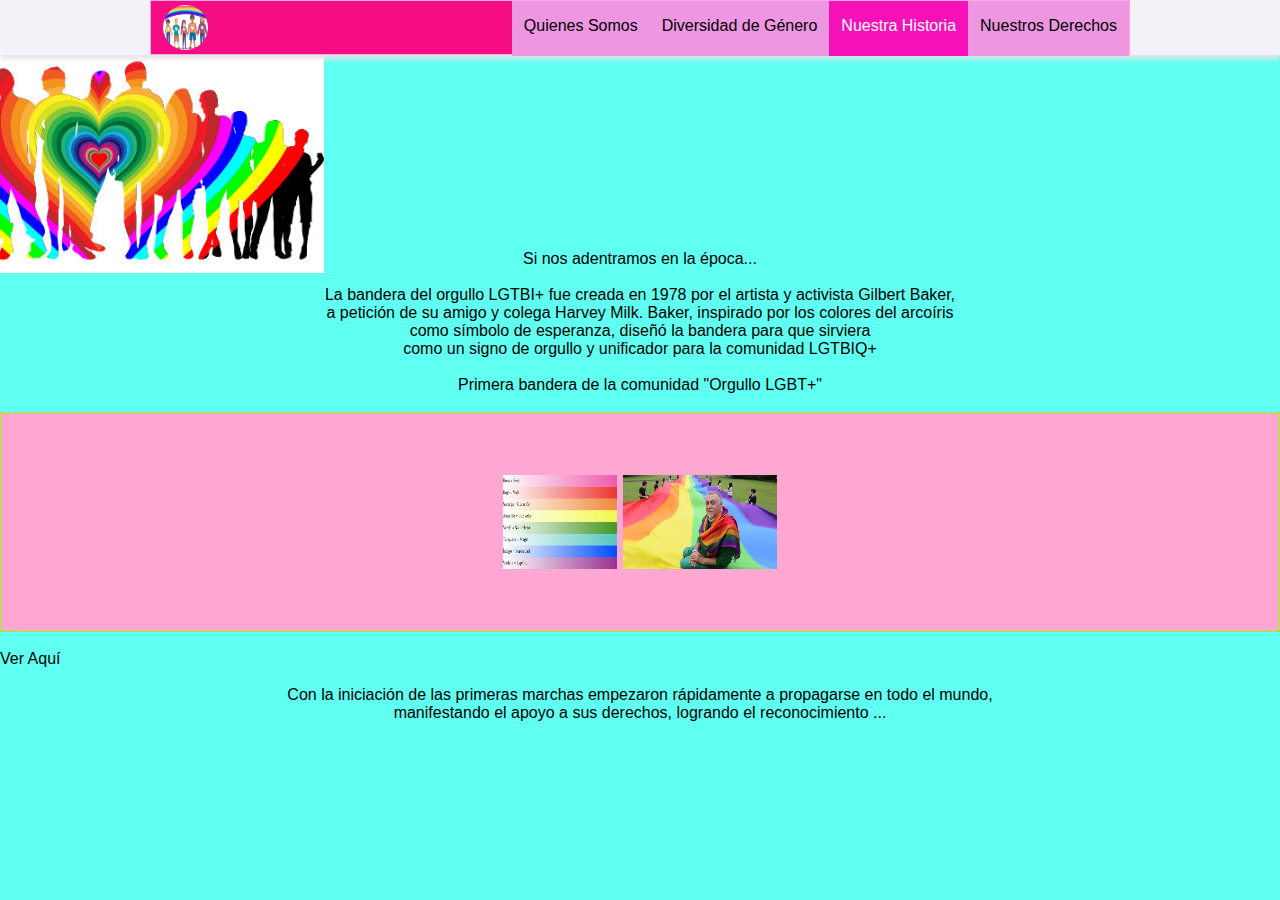
<file: nuestra_historia.html>
<!DOCTYPE html>
<html lang="es">
<head>
    <meta charset="UTF-8">
    <meta name="viewport" content="width=device-width, initial-scale=1.0">
    <title>Document</title>
    <link rel="stylesheet" href="styles.css">
</head>
<body>
     <header class="navheader">
      <nav class="navbar">
        <a href="index.html" class="logo">
          <img height=45px width=45px src="recursos/img2.jpg" alt="">
        
        </a>
        <input class="checkbox" type="checkbox">
        <img class="icons iconbarra" src="recursos/bar.svg" alt="abrir menú" />
        <img class="icons iconcerrar" src="recursos/equis.svg" alt="cerrar menú" />
        
        <ul class="menu">
          <li><a href="quienes_somos.html">Quienes Somos</a></li>
          <li><a href="diversidad_genero.html">Diversidad de Género</a></li>
          <li><a class="activate" href="nuestra_historia.html">Nuestra Historia</a></li>
          <li><a href="nuestros_derechos.html">Nuestros Derechos</a></li>
         
        </ul>
      </nav>
    </header>
    <div class="imagen" style="display: flex;justify-content: center; align-items: center;height: 180px; width:198px" >
    <img src="recursos/img3.jpg"></div>
    <li><p>Si nos adentramos en la época... <br><br>
  La bandera del orgullo LGTBI+ fue creada en 1978 por el artista y activista Gilbert Baker, <br>
  a petición de su amigo y colega Harvey Milk. Baker, inspirado por los colores del arcoíris <br>
  como símbolo de esperanza, diseñó la bandera para que sirviera <br>
  como un signo de orgullo y unificador para la comunidad LGTBIQ+<br></p></li><br>
<li>Primera bandera de la comunidad "Orgullo LGBT+"</li><br>
<div class="imagen" style="display: flex;justify-content: center; align-items: center;height: 220px;" >
  <img src="recursos/img4.jpg" width="120px"; height="100px"; style="padding: 3px;">
  <img src="recursos/img5.jpg" width="160px"; height="100px"; style="padding: 3px;">
</div>

<br>
  <a href="https://www.infobae.com/sociedad/2021/11/01/caras-ocultas-menos-de-300-personas-y-la-ayuda-inesperada-de-los-maestros-la-primera-marcha-del-orgullo-en-argentina/">Ver Aquí</a><br><br>

  <li><p>Con la iniciación de las primeras marchas empezaron rápidamente a propagarse en todo el mundo, <br>
    manifestando el apoyo a sus derechos, logrando el reconocimiento ... </p></li><br>
</body>

</html>
</file>
<file: styles.css>
@import url('https://fonts.googleapis.com/css2?family=Great+Vibes&display=swap');


*{
  margin: 0;
  padding: 0;
  box-sizing: border-box;
}

body{
  font-family: Arial, Helvetica, sans-serif;
  background-color: rgb(243, 188, 252);
  
  color: black;
  padding-top: 70px;
}

a{
  text-decoration: none;
  color: black;
}

h1{
  font-family: gentiun book basic;
  font-size: 40px;
  text-align: center;
  color: white;
  text-shadow: 2px 2px 5px rgb(252, 153, 239);
}

.navheader{
  box-shadow: 0 4px 5px #e5e5e5;
  position: fixed;
  background-color: rgb(244, 242,248);
  left: 0;
  top: 0;
  width: 100%;
}

.logo{
  display: flex;
  margin: 0px;
  align-items: center;
  font-weight: 500;
  color: white;
}
.logo img{
  border-radius: 50%;
}

.navbar{
  display: flex;
  border: 1px solid rgb(247, 172, 224);
  justify-content: space-between;
  background-color: rgb(246, 12, 133);
  height: 55px;
  padding: 5px 12px;
  position: relative;
  max-width: 980px;
  margin: 0 auto;
}

.checkbox, .icons{
  width: 26px;
  height: 26px;
  position: absolute;
  top: 14px;
  right: 14px;
  cursor: pointer;
} 

.icons{
  pointer-events: none;
}

.checkbox{
  opacity: 0;
}

.iconcerrar{
  display: none;
}
.checkbox:checked ~ .iconbarra{
  display: none;
}
.checkbox:checked ~ .iconcerrar{
  display: block;
}
.menu{
  width: 200px;
  position: absolute;
  top: 54px;
  right: 0px;
  display: none;
}
.menu li{
  list-style: none;
}
.menu li a{
  text-decoration: none;
  color: inherit;
  background-color: rgb(238, 150,225);
  display: block;
  padding: 10px 12px;
}
.menu li a:hover{
  background-color: blue;
  color: white;
}
.menu li a.activate {
  background-color: rgb(246, 17, 185);
  color: white;
}

.checkbox:checked ~ .menu{
  display:block;
}

.img-perfil {

  margin-bottom: 25px;
  width: 80%;
  max-width: 300px;
}
div {
    background-color: rgb(254, 167, 211);
}

.class {
  background-color: rgb(7, 67, 246);
  display: inline-flex;
  text-size-adjust: 40px;
  padding: 10px;

}
.class a{
  text-decoration: none;
  font-size: 30px;
  color: rgba(210,17,248,0.97);
  background-color: rgb(238,150,225);
  padding: 0 40px 0 40px;
  margin: 0px;
}
li{
  list-style: none;
  text-align: center;
}

.copywrite{
  display: flex;
  border: 1px solid black;
  justify-content: space-between;
  background-color: #57ca5b;
  height: 50px;
  padding: 5px 12px;
  position: relative;
  margin: 0 auto;
}
@media (min-width: 560px){
  .iconcerrar{
    display: none;
  }
  .checkbox:checked ~ .menu{
    display: flex;
  }
  
  .checkbox, .icons{
    display: none;
  }
  .menu{
    top: 0;
    width: unset;
    display: flex;
    height: 55px;
  }
  .menu li a{
    height:55px;
    padding: 16px 12px 6px;
  }
  .copywrite{
  height: 40px;
  max-width: 980px;
}

} .container{
    display: grid;
    grid-template-columns: 1fr 1fr 1fr;
    grid-template-rows: auto 100px;
    column-gap: 20px;
    row-gap: 30px;
    height: 500px;
    align-items:center;

}

body{
    background-color: rgb(95, 255, 242);
}

div{
    background-color: rgb(254, 167, 211);
    padding: 10px;
    border: solid rgb(149, 255, 10) 1px; 

    }
</file>
